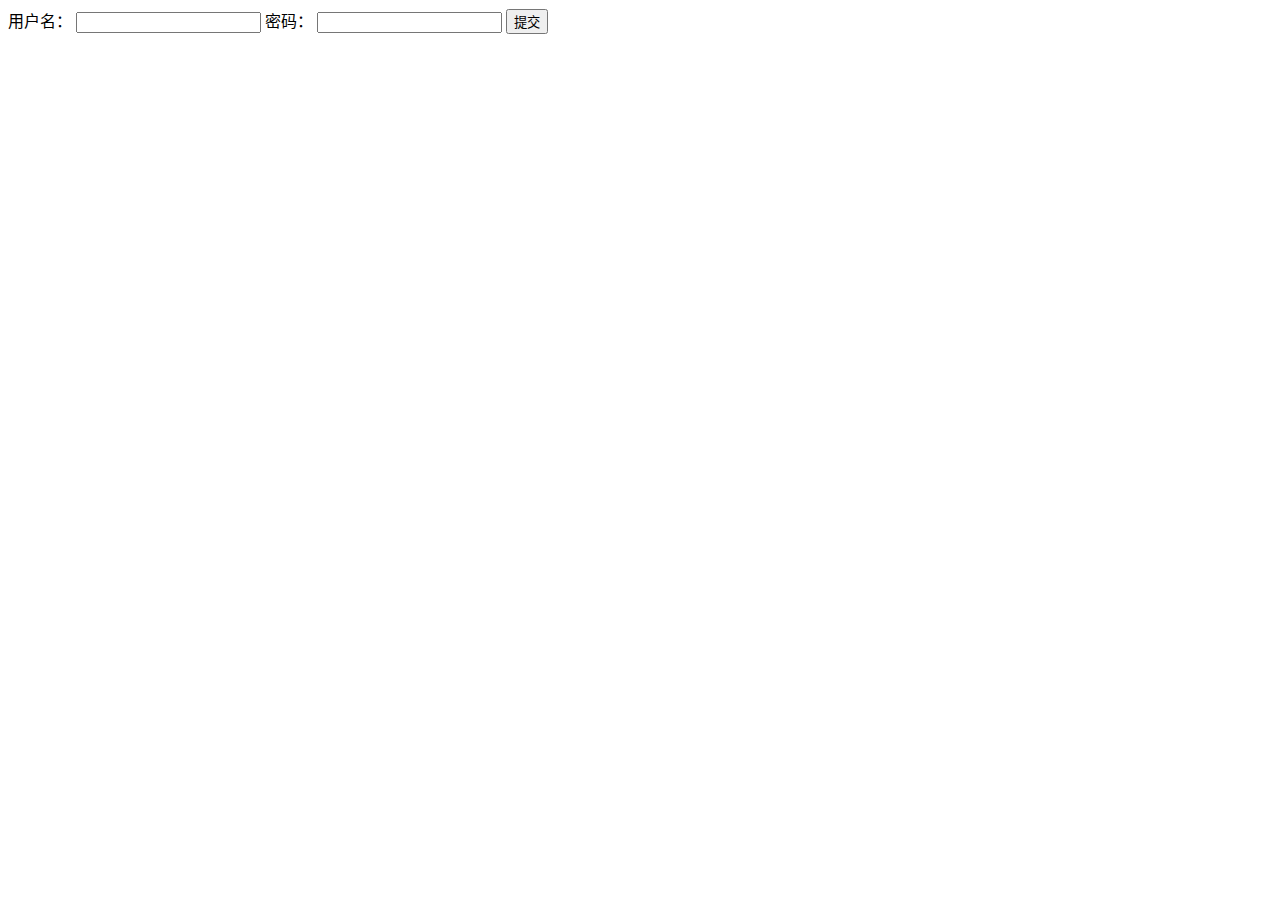
<file: lesson14/index.html>
<!DOCTYPE html>

<html lang="zh-CN">
<head>
    <title>index</title>
</head>
<body>
<form action="/form" method="post">
    用户名：
    <input type="text" name="username">
    密码：
    <input type="password" name="password">
    <input type="submit" value="提交">
</form>
</body>
</html>
</file>
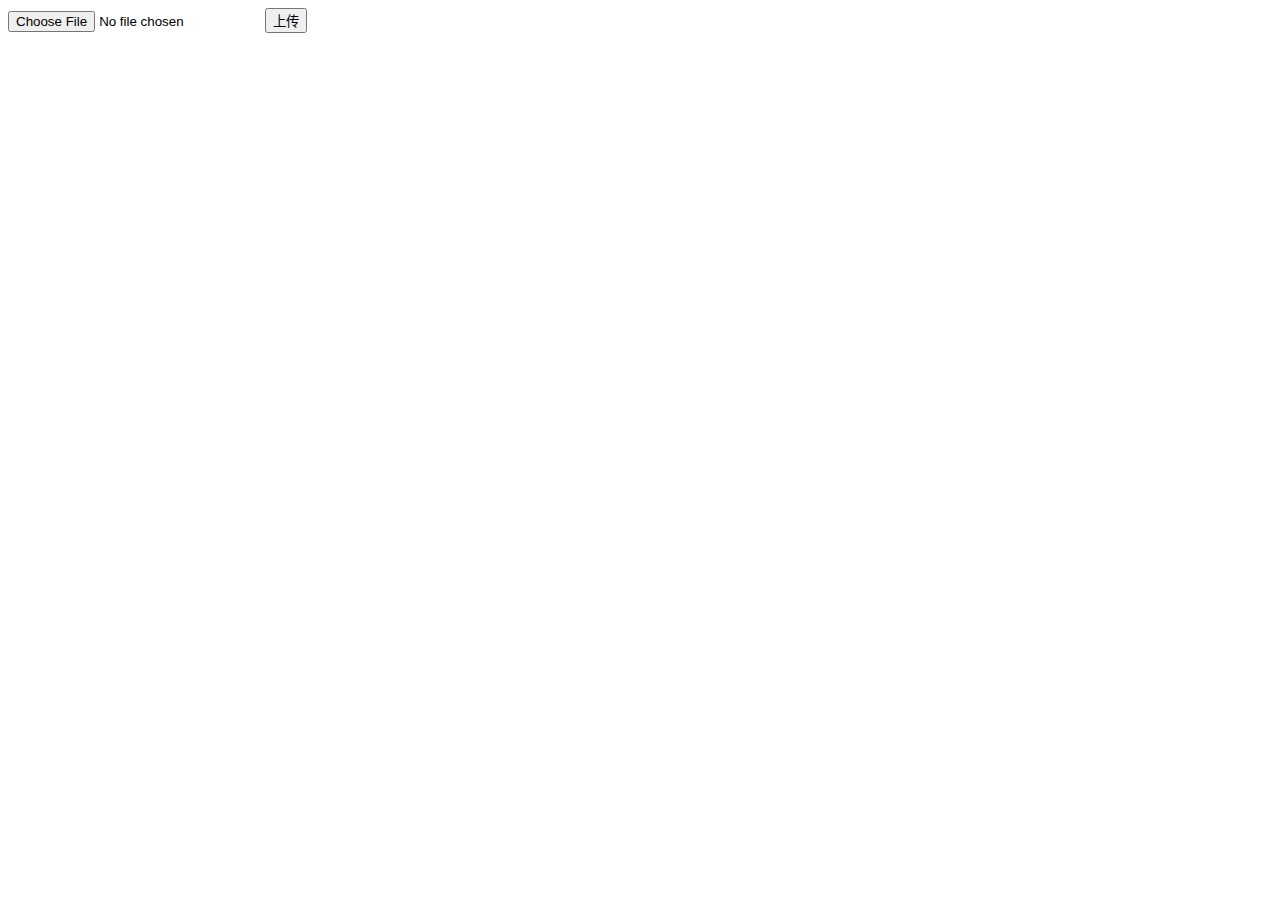
<file: lesson15/index.html>
<!DOCTYPE html>
<html lang="zh-CN">
<head>
    <title>上传文件示例</title>
</head>
<body>
<form action="/upload" method="post" enctype="multipart/form-data">
    <input type="file" name="f1">
    <input type="submit" value="上传">
</form>
</body>
</html>
</file>
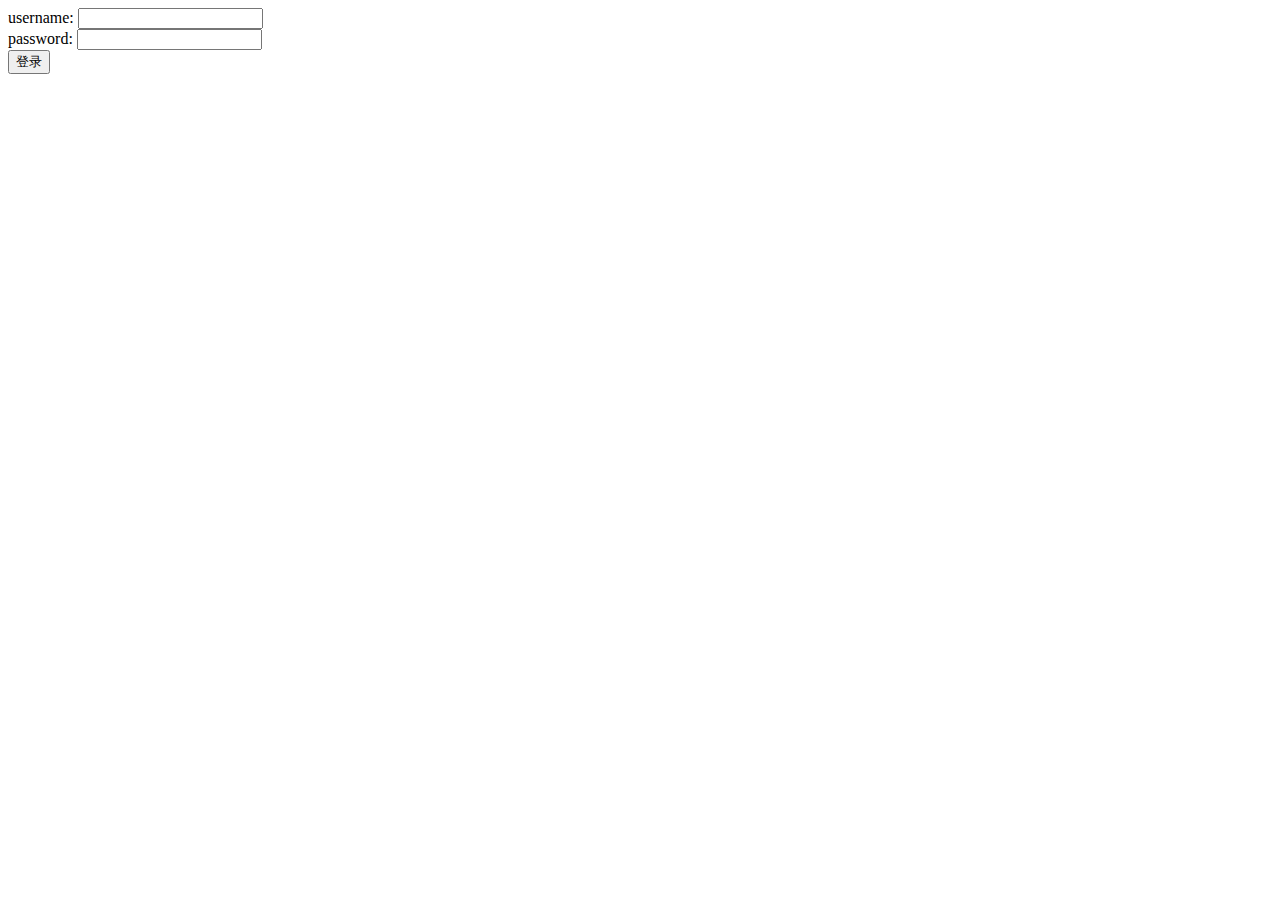
<file: lesson12/login.html>
<!DOCTYPE html>
<html lang="en">
<head>
    <meta charset="UTF-8">
    <title>login</title>
</head>
<body>

<form action="/login" method="post" novalidate autocomplete="off">
    <div>
        <label for="username">username:</label>
        <input type="text" name="username" id="username">
    </div>

    <div>
        <label for="password">password:</label>
        <input type="password" name="password" id="password">
    </div>

    <div>
        <input type="submit" value="登录">
    </div>

</form>

</body>
</html>
</file>
